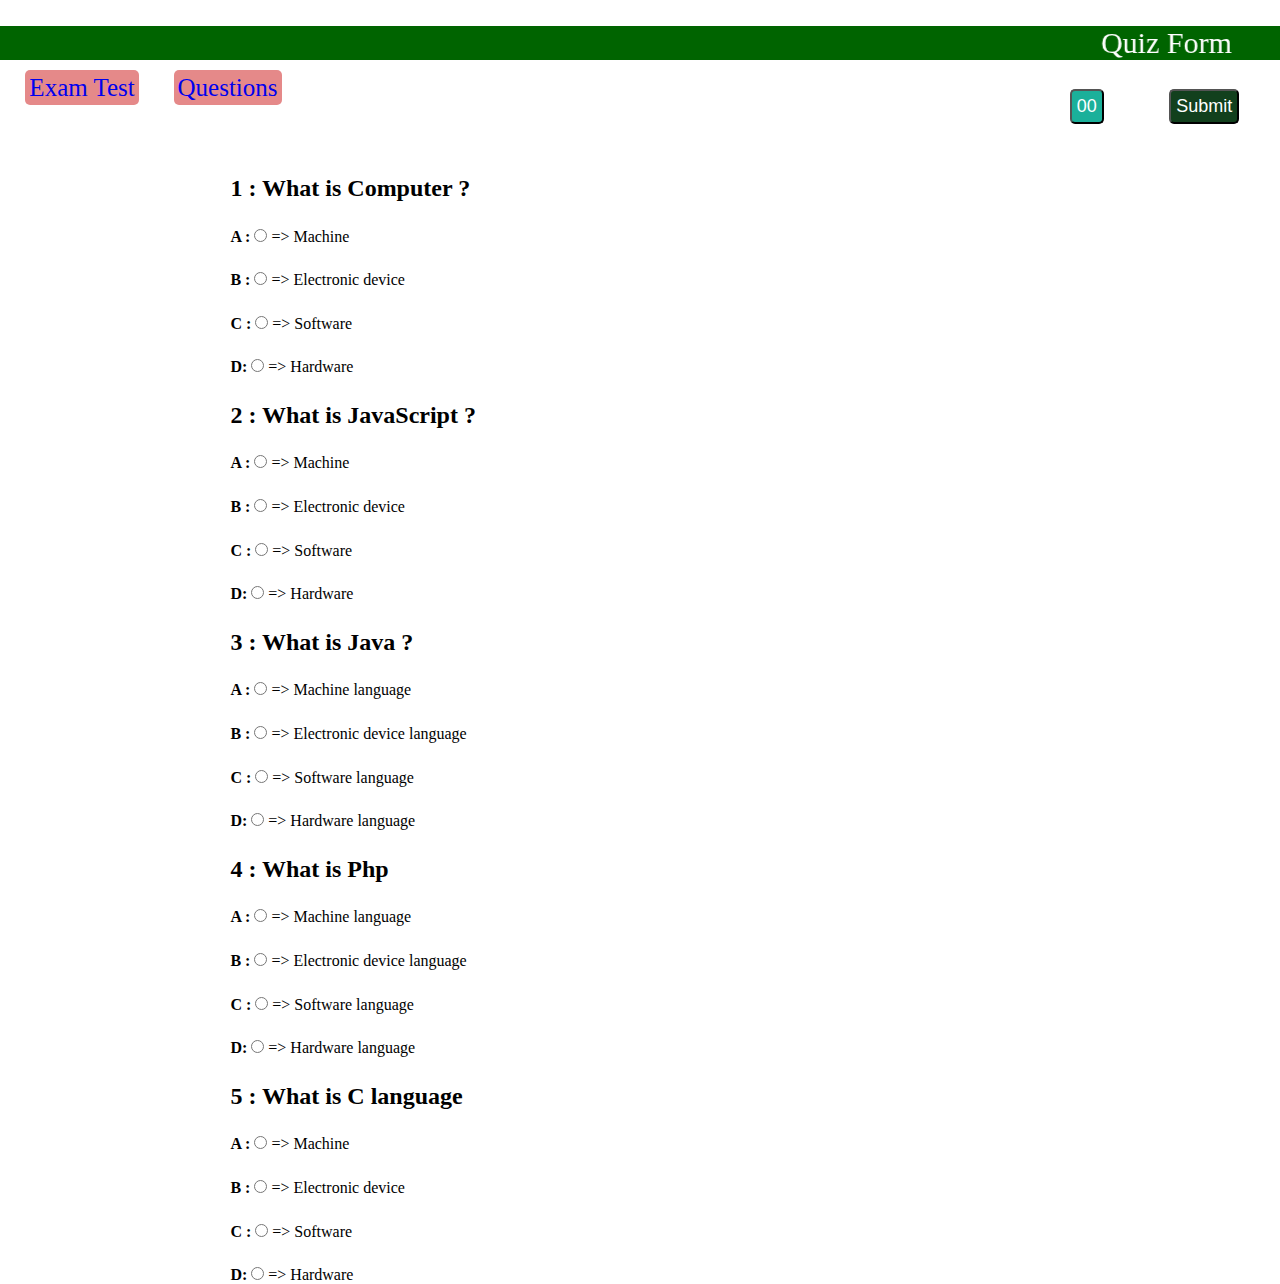
<file: index.html>
<!DOCTYPE html>
<html lang="en">
<head>
    <meta charset="UTF-8">
    <meta name="viewport" content="width=device-width, initial-scale=1.0">
    <title>Quiz App</title>
    <link rel="stylesheet" href="style.css">
    <!-- <link href="https://cdn.jsdelivr.net/npm/bootstrap@5.3.3/dist/css/bootstrap.min.css" rel="stylesheet" integrity="sha384-QWTKZyjpPEjISv5WaRU9OFeRpok6YctnYmDr5pNlyT2bRjXh0JMhjY6hW+ALEwIH" crossorigin="anonymous"> -->
    <!-- <script src="https://cdn.jsdelivr.net/npm/bootstrap@5.3.3/dist/js/bootstrap.bundle.min.js" integrity="sha384-YvpcrYf0tY3lHB60NNkmXc5s9fDVZLESaAA55NDzOxhy9GkcIdslK1eN7N6jIeHz" crossorigin="anonymous"></script> -->

</head>
<body>
    
    <div class="container">
        <marquee class="marquee" behavior="alternate" style="color: white;" bgcolor="darkgreen" direction="">Quiz Form</marquee>
         
           <div class="nav">
             <ul>
                <li><a href="#">Exam Test</a></li>
                <li><a href="#">Questions</a></li>
             </ul>
               <div class="btn">
                <li><button class="btn1" type="submit" id="countDown">00</button></li>
                <li><button class="btn2" type="submit" onclick="showAns()">Submit</button></li>

               </div>
           </div>

           <div class="quiz" id="quiz-list">
            
                <!-- <tr>
                    <td></td>
                </tr> -->
            

           </div>
    </div>

    <script src="script.js"></script>
</body>
</html>
</file>
<file: style.css>
*{
     padding: 0;
     margin: 0;
     -webkit-box-sizing: border-box;
             box-sizing: border-box;
 }
 marquee{
         font: 500;
         font-size: 30px;
         margin-top: 2%;
 
     }
 .nav {
      
      /* background-color: red; */
      border: 1px solid red;
      display: -webkit-box;
      display: -ms-flexbox;
      display: flex;
      -webkit-box-pack: justify;
          -ms-flex-pack: justify;
              justify-content: space-between;
      width: 100vw;
      padding: 10px 10px;
      border: none;
 }
 
 .nav li a{
      
      background-color: rgb(229, 137, 137);
      padding: 4px 4px;
      border-radius: 5px;
      text-decoration: none;
 }
 .nav li {
      
      display: inline;
      /* justify-content: space-between; */
       text-decoration: none;
       border-bottom: none;
      /* border: 2px solid black; */
      margin: 1.2vw;
      font-size: 25px;
 
 }
 .btn li button{
      
      /* border: 2px solid red; */
      /* margin-right: 5%; */
      margin: 1.2vw;
      font-size: 18px;
      gap: 55%;
      
 }
 .btn1{
     background-color: rgb(27, 176, 154);
     padding: 5px 5px;
     border-radius: 5px;
     color: white;
     cursor: pointer;
 
 }
 .btn2{
      
      background-color: rgb(18, 64, 29) ;
      padding: 5px 5px;
      border-radius: 5px;
      color: white;
     cursor: pointer;
 
 }
 .header{
       
      margin-left: 10%;
      margin-top: 10px;
 }
 .question{
      
      margin-left: 18%;
      margin-right: 18%;
      margin-top: 2%;
      /* border: 1px solid red; */
 }
 
 .task-list{
 
     /* border: 5px solid rgb(9, 11, 146); */
     margin-top: 5px;
     /* background-color: rgb(197, 206, 144); */
 
      
 }
 #quiz-list{
 
      margin-top: 5px;
 }
 .option{
      
     /* border: 1px solid red; */
     margin-left: 18%;
      margin-right: 18%;
      margin-top: 2%;
      /* color: red; */
   /* background-color: white; */
 
 }
 .result{
      
      background-color: rgb(6, 43, 29);
      border: 1px solid red;
      margin-left: 20%;
      margin-right: 20%;
      padding: 20px 20px;
      color: white;
      border-radius: 10px;
 }
 .result h2{
      
      /* border: 1px solid red; */
      margin-left: 25%;
      margin-right: 25%;
 }
</file>
